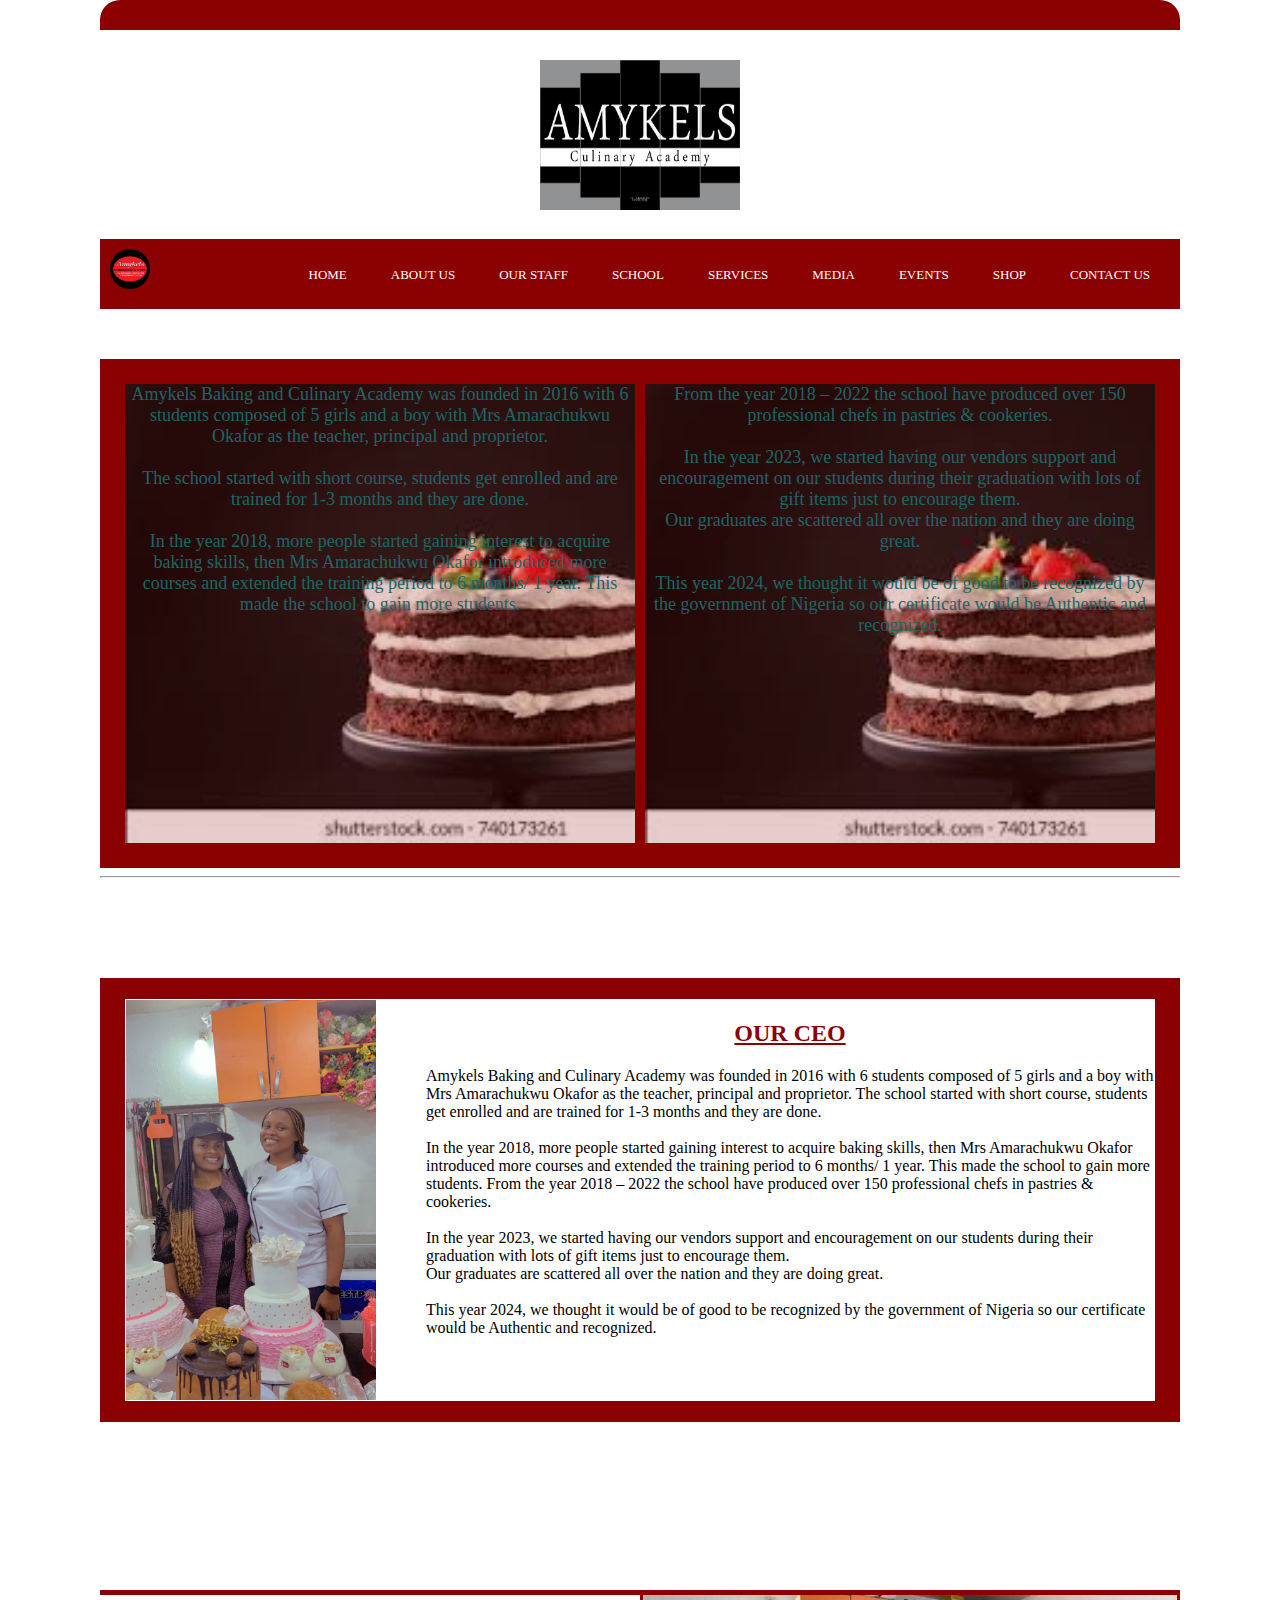
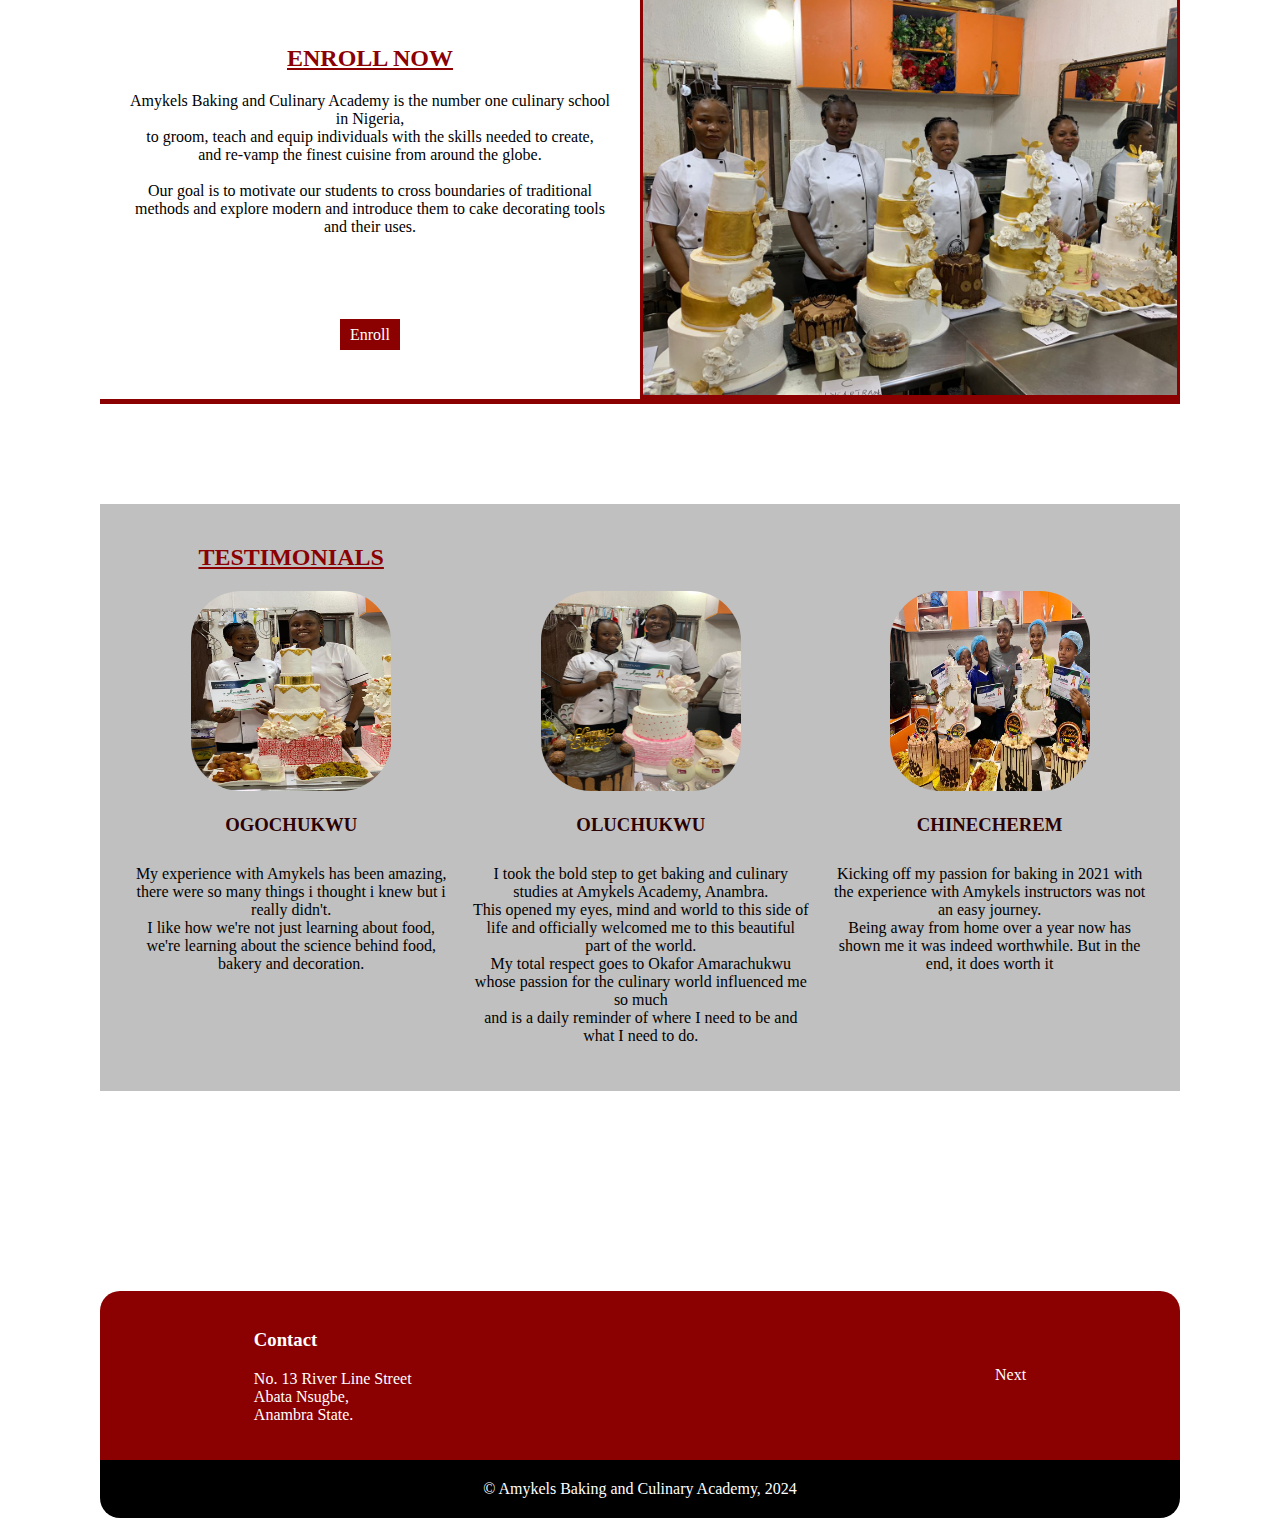
<file: index.html>
<!DOCTYPE html>
<html lang="en">
<head>
    <meta charset="UTF-8">
    <meta name="viewport" content="width=device-width, initial-scale=1.0">
    <title>Amykels Baking and Culinary Academy </title>
    <link rel="stylesheet" href="style.css">
    <link rel="stylesheet" href="https://cdnjs.cloudflare.com/ajax/libs/font-awesome/6.6.0/css/all.min.css" integrity="sha512-Kc323vGBEqzTmouAECnVceyQqyqdsSiqLQISBL29aUW4U/M7pSPA/gEUZQqv1cwx4OnYxTxve5UMg5GT6L4JJg==" crossorigin="anonymous" referrerpolicy="no-referrer" />
</head>
<body>
   <h1 class="logoimage">
       <img src="culinary logo.jpg" alt="logo" width="200px" height="150px"> 
   </h1> 
    <nav>   
       <div class="navbar">
        <!-- Anambra: 08065666072
        <a href="file:///C:/Users/Master%20king/Desktop/Amykels/location.html">Location</div> -->
            <div class="logo" style="position: relative;">
                <img src="logo.jpg" class="img-fluid">
             </div>
             <div class="menu">
                 <ul>
                     <li><a href="">HOME</a></li>
                     <li><a href="file:///C:/Users/Master%20king/Desktop/Amykels/aboutus.html" target="blank">ABOUT US</a></li>
                     <li><a href="">OUR STAFF</a></li>
                     <li><a href="">SCHOOL</a></li>
                     <li><a href="">SERVICES</a></li>
                     <li><a href="">MEDIA</a></li>
                     <li><a href="">EVENTS</a></li>
                     <li><a href="">SHOP</a></li>
                     <li><a href="">CONTACT US</a></li>
                 </ul>
    
             </div>
  
         </div>
    </nav>
 
    <div class="flex">
        <!-- <h1 style="text-align: center; font-weight: bolder;">HISTORY</h1>  -->
        <div>
            Amykels Baking and Culinary Academy was founded in 2016 with 6 students composed of 5 girls and a boy with Mrs Amarachukwu Okafor as the teacher,  principal and proprietor. <br><br>
        The school started with short course, students get enrolled and are trained for 1-3 months and they are done.<br><br>
        In the year 2018, more people started gaining interest to acquire baking skills, then Mrs Amarachukwu Okafor introduced more courses and extended the training period to 6 months/ 1 year.
        This made the school to gain more students. 
        </div>
        <div>
            From the year 2018 – 2022 the school have produced over 150 professional chefs in pastries & cookeries.<br><br>
        In the year 2023, we started having our vendors support and encouragement on our students during their graduation with lots of gift items just to encourage them. <br>
        Our graduates are scattered all over the nation and they are doing great.<br><br>
        This year 2024, we thought it would be of good to be recognized by the government of Nigeria so our certificate would be Authentic and recognized. <br>
        </div>
        
    </div> <hr>

<section>
<div class="theceo">
<div class="p">
    <img src="WA0008.jpg" alt="img ceo" height="400px" width="250px" style="float: left;">
</div>   

<div class="p2">
    <h2 style="text-align: center;color:var(--primary); text-decoration: underline;">OUR CEO </h2>
<p> Amykels Baking and Culinary Academy was founded in 2016 with 6 students composed of 5 girls and a boy with Mrs Amarachukwu Okafor as the teacher,  principal and proprietor.
    The school started with short course, students get enrolled and are trained for 1-3 months and they are done.<br><br>
    In the year 2018, more people started gaining interest to acquire baking skills, then Mrs Amarachukwu Okafor introduced more courses and extended the training period to 6 months/ 1 year. 
    This made the school to gain more students. From the year 2018 – 2022 the school have produced over 150 professional chefs in pastries & cookeries.<br><br>
    In the year 2023, we started having our vendors support and encouragement on our students during their graduation with lots of gift items just to encourage them. <br>
    Our graduates are scattered all over the nation and they are doing great.<br><br>
    This year 2024, we thought it would be of good to be recognized by the government of Nigeria so our certificate would be Authentic and recognized. <br>
</p>
</div>
</div>
</section> <br>

<!-- Enroll section -->
<div class="shop">
    <div class="writeup-shop">
        <h2 style="text-align: center;color:darkred; text-decoration: underline;">ENROLL NOW</h2>
        Amykels Baking and Culinary Academy is the number one culinary school in Nigeria,<br> 
        to groom, teach and equip individuals with the skills needed to create, <br> 
        and re-vamp the finest cuisine from around the globe.<br><br>
        Our goal is to motivate our students to cross boundaries of traditional methods and explore modern and introduce them to cake decorating tools and their uses.<br><br><br><br><br><br>
    <a href="" class="btn">Enroll</a>
    </div>
    <div class="pics-shop">
        <img src="shop img.jpg" alt="shop with us image" style="width: auto; height: 400px;">
    </div>   
</div>

<!-- testimonial section -->
<div class="testimonials"> 
    <div class="terstimonials-colums"> 
        <h2 style="text-align: center;color:var(--primary); text-decoration: underline;">TESTIMONIALS</h2> 
        <img src="testimonial1.jpg" height="200px" width="200px"> <br>
        <h3 style="text-align: center;color:rgb(43, 1, 1);">OGOCHUKWU</h3>
        <P>My experience with Amykels has been amazing, 
        there were so many things i thought i knew but i really didn't. <br>
        I like how we're not just learning about food, 
        we're learning about the science behind food, bakery and decoration.</P>
    </div>
    <div class="terstimonials-colums">
        <h2 style="text-align: center;color:var(--primary); visibility: hidden;">TESTIMONIALS</h2> 
        <img src="testimonial2.jpg" height="200px" width="200px"><br>
        <h3 style="text-align: center;color:rgb(43, 1, 1);">OLUCHUKWU</h3>
        <P>I took the bold step to get baking and culinary studies at Amykels Academy, Anambra. <br>
        This opened my eyes, mind and world to this side of life and officially welcomed me to this beautiful part of the world. <br>
        My total respect goes to Okafor Amarachukwu whose passion for the culinary world influenced me so much <br>
        and is a daily reminder of where I need to be and what I need to do.</P>
    </div>
    <div class="terstimonials-colums">
        <h2 style="text-align: center;color:darkred; visibility: hidden;">TESTIMONIALS</h2>
        <img src="testimonial3.jpg" height="200px" width="200px"><br>
        <h3 style="text-align: center;color:rgb(43, 1, 1);">CHINECHEREM</h3>
        <P>Kicking off my passion for baking in 2021 with the experience with Amykels instructors was not an easy journey.<br>
            Being away from home over a year now has shown me it was indeed worthwhile. But in the end, it does worth it</P>
    </div>
</div>

<!-- footer -->
<footer>
    <div class="footer">
        <div class="footer-column">
            <h3>Contact</h3>
            <p>
                No. 13 River Line Street <br>
                Abata Nsugbe, <br>
                Anambra State.
            </p>
        </div>
        <div class="footer-column">
            <a href="#" class="fab fa-facebook"></a>
            <a href="#" class="fab fa-instagram"></a>
            <a href="#" class="fab fa-google"></a>
        </div>
        <div class="footer-next">
            <p><a href="file:///C:/Users/Master%20king/Desktop/Amykels/aboutus.html" target="blank_">Next</a></p>
        </div>
    </div>
    <p class="copyright">&copy Amykels Baking and Culinary Academy, 2024</p>
</footer>

</body>
</html>
</file>
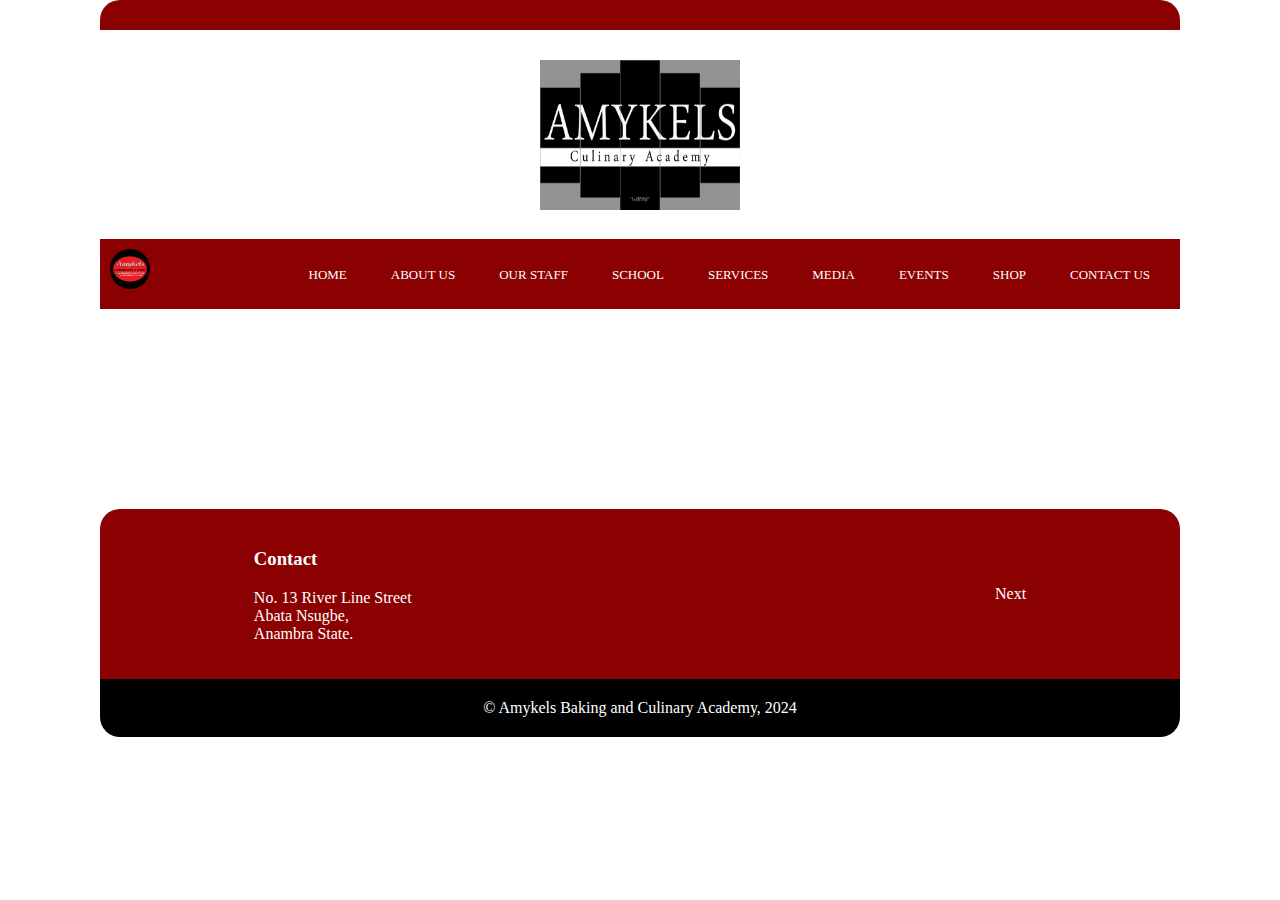
<file: aboutus.html>
<!DOCTYPE html>
<html lang="en">
<head>
    <meta charset="UTF-8">
    <meta name="viewport" content="width=device-width, initial-scale=1.0">
    <title>About us</title>
    <link rel="stylesheet" href="style.css">
    <link rel="stylesheet" href="https://cdnjs.cloudflare.com/ajax/libs/font-awesome/6.6.0/css/all.min.css" integrity="sha512-Kc323vGBEqzTmouAECnVceyQqyqdsSiqLQISBL29aUW4U/M7pSPA/gEUZQqv1cwx4OnYxTxve5UMg5GT6L4JJg==" crossorigin="anonymous" referrerpolicy="no-referrer" />
</head>
<body>
   <h1 class="logoimage">
       <img src="culinary logo.jpg" alt="logo" width="200px" height="150px"> 
   </h1> 
    <nav>   
       <div class="navbar">
        <!-- Anambra: 08065666072
        <a href="file:///C:/Users/Master%20king/Desktop/Amykels/location.html">Location</div> -->
            <div class="logo" style="position: relative;">
                <img src="logo.jpg" class="img-fluid">
             </div>
             <div class="menu">
                 <ul>
                     <li><a href="">HOME</a></li>
                     <li><a href="file:///C:/Users/Master%20king/Desktop/Amykels/aboutus.html" target="blank">ABOUT US</a></li>
                     <li><a href="">OUR STAFF</a></li>
                     <li><a href="">SCHOOL</a></li>
                     <li><a href="">SERVICES</a></li>
                     <li><a href="">MEDIA</a></li>
                     <li><a href="">EVENTS</a></li>
                     <li><a href="">SHOP</a></li>
                     <li><a href="">CONTACT US</a></li>
                 </ul>
    
             </div>
  
         </div>
    </nav>

<!-- footer -->
<footer>
    <div class="footer">
        <div class="footer-column">
            <h3>Contact</h3>
            <p>
                No. 13 River Line Street <br>
                Abata Nsugbe, <br>
                Anambra State.
            </p>
        </div>
        <div class="footer-column">
            <a href="#" class="fab fa-facebook"></a>
            <a href="#" class="fab fa-instagram"></a>
            <a href="#" class="fab fa-google"></a>
        </div>
        <div class="footer-next">
            <p><a href="">Next</a></p>
        </div>
    </div>
    <p class="copyright">&copy Amykels Baking and Culinary Academy, 2024</p>
</footer>
</body>
</html>
</file>
<file: style.css>
:root{
  --primary: darkred;
  --secondary: white;
  --tertiary: black;
  --occupation: gray;
}
body {
  margin: 0px 100px;
  border-top: 30px solid var(--primary);
  /* border-bottom: 10px solid rgb(43, 1, 1); */
  border-radius: 20px;
}

.logoimage {
  border-radius: 50%;
  text-align: center;
  margin-top: 30px;
}
.logoimage img{
  transition: 3s;
  transition-duration: 5s;
}
.logoimage img:hover{
  width: 300px;
  font-size: 40px;
  transform: scale(1.4, 1.4);
}
/* navigation menu */
nav {
  background-color: var(--primary);
  margin: 0px 0px 10px;
}

nav .navbar {
  display: flex;
  justify-content: space-between;
  padding: 10px;
}
.logo {
  font-size: 25px;
  width: 40px;
  height: 40px;
  border-radius: 50%;
  overflow: hidden;
  
}
.logo img{
  position: absolute;
  height: 40px;
  width: 40px;
  background-repeat: no-repeat;
}
  
.menu ul > li {
  display: inline;
  padding: 20px;
}

.menu ul li a {
  text-decoration: none;
  color: white;
  font-size: small;
}
.menu ul li a:hover {
  color: cyan;
  background-color: var(--tertiary);
  padding: 0.09;
  transition: background-color 0.5s;
}
.menu ul li a:active {
  color: green;
}

/* this flex, the immediate section after navigation  */
.flex {
  background-color: var(--primary);
  padding: 20px;
  font-family: cursive;
  font-size: large;
  display: flex;
  flex-direction: row;
  justify-content: space-around;
  align-items: center;
  margin-top: 50px;
}
.flex > div {
  color: teal;
  width: 100%;
  height: 51vh;
  margin: 5px;
  text-align: center;
  background-image: url(writeupimage.jpg);
  background-repeat: no-repeat;
  background-size: cover;
  opacity: 0.8;
}
.flex div:hover {
  color: white;
  background: transparent;
}

/* this section contains the image and a little write-up about the CEO */
section {
  background-color: var(--primary);
  margin-top: 100px;
  padding: 1px 5px;
}
section .theceo {
  background-color: white;
  margin: 20px;
  display: flex;
  justify-content: space-between;
  height: 400px;
  padding: 1px;
}
section .theceo p .p2 {
  height: 200px;
  width: 100px;
  padding: 50px;
}
section .theceo .p2 {
  padding-left: 50px;
}

/* this is the shop us option below our home page */
.shop {
  display: grid;
  grid-template-columns: 1fr 1fr;
  text-align: center;
  background-color: var(--primary);
  margin-top: 150px;
}
.shop > div {
  margin: 5px 0px;
}
.shop .writeup-shop {
  background-color: white;
  padding: 30px;
}
.btn {
  background-color: var(--primary);
  padding: 0.45rem 0.65rem;
  text-decoration: none;
  color: white;
  text-align: center;
}
.btn:hover {
  color: cyan;
}

/* .testimonial section*/
.testimonials {
  display: flex;
  background-color: silver;
  justify-content: space-between;
  text-align: center;
  padding: 20px;
  margin-top: 100px;
}
.terstimonials-colums > img {
  border-radius: 50px;
}
.terstimonials-colums > p {
  padding: 10px;
}

/* footer*/
.footer {
  display: flex;
  background-color: var(--primary);
  justify-content: space-around;
  align-items: center;
  margin-top: 200px;
  color: white;
  padding: 20px;
  border-top-left-radius: 20px;
  border-top-right-radius: 20px;
}

.footer-next p a {
  text-decoration: none;
  color: white;
 
}
.footer-next p a:hover {
  color: cyan; 
  background-color: var(--tertiary);
  transition: background-color 0.5s; 
}
.copyright {
  background-color: black;
  color: white;
  text-align: center;
  padding: 20px 0px;
  /* margin-bottom: 150px; */
  margin-top: 0px;
  border-bottom-right-radius: 20px;
  border-bottom-left-radius: 20px;
}
.fa {
  padding: 20px;
  font-size: 30px;
  width: 30px;
  text-align: center;
  text-decoration: none;
  margin: 5px 2px;
  border-radius: 50%;
}
.footer .footer-column a {
  color: white;
  text-decoration: none;
  font-size: 1.5rem;
  margin: 0 0.5rem;
}

/* .fa:hover {
          opacity: 0.7;
      }
      
      .fa-facebook {
        background: #3B5998;
        color: white;
      }
      .fa-instagram {
        background: #125688;
        color: white;
      }
      .fa-google {
        background: #dd4b39;
        color: white;
      } */

/* Responsiveness */
@media screen and (max-width: 480px) {
  nav .navbar {
    display: block;
  }
  /* .flex{
            flex-direction: column;
        } */
}

@media screen and (max-width: 768px) {
  nav .navbar {
    display: block;
  }
  .flex {
    flex-direction: column;
  }
}
</file>
